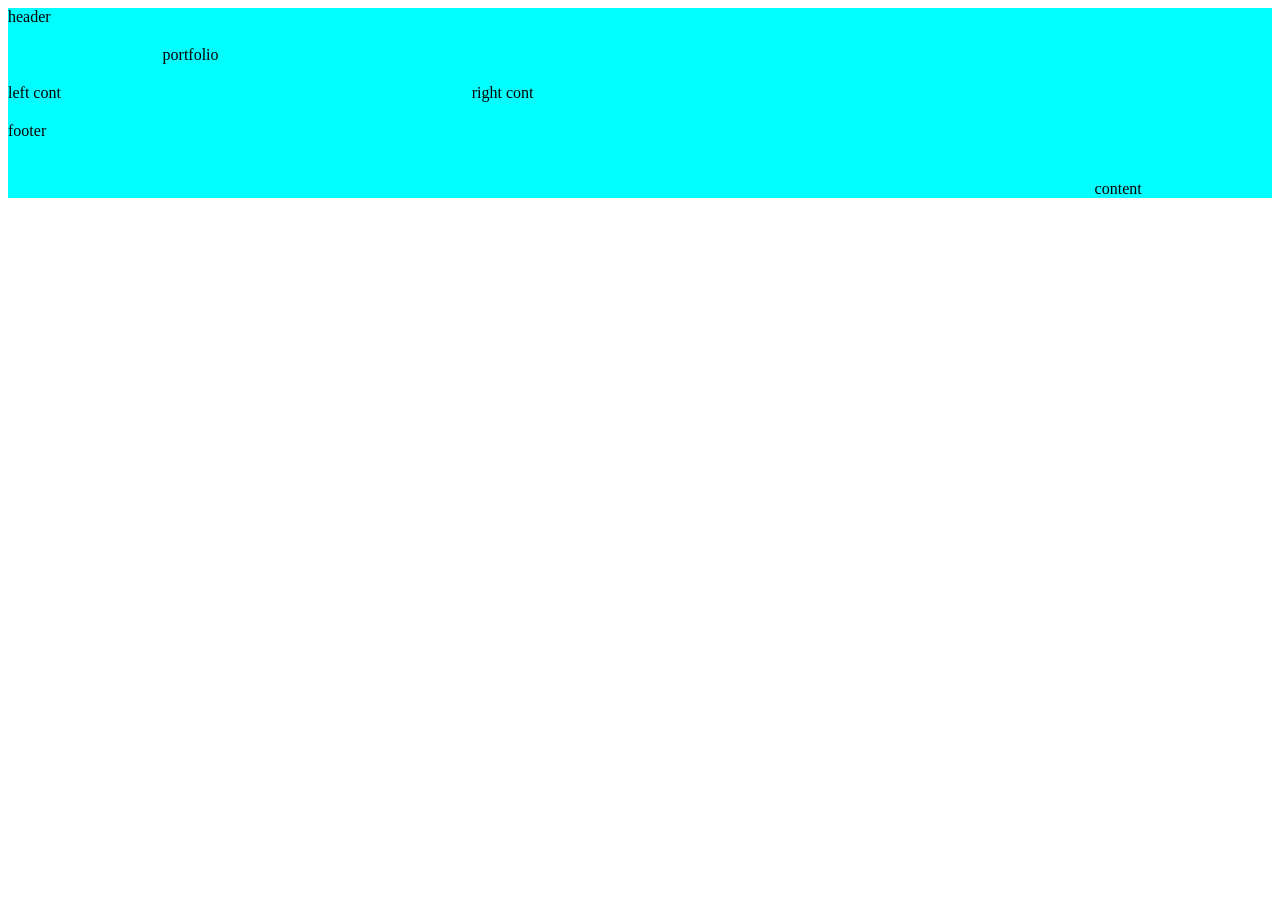
<file: 5dec grid.html>
<html>
    <head>
        <style>
            .container{
                display:grid;
                gap:20px 20px;
                grid-template-areas:
                'header header header header header header'
                'context portfolio portfolio portfolio portfolio portfolio  '
                'leftcont leftcont leftcont rightcont rightcont rightcont'
                'footer footer footer footer footer footer ';
                background-color:aqua;
            }
            @media(max-width:500px){
                .container{
                    grid-template-areas:
                'header header header header header header'
                'context portfolio portfolio portfolio portfolio portfolio  '
                'leftcont leftcont leftcont rightcont rightcont rightcont'
                'footer footer footer footer footer footer ';

                }
            }
            .item1{
                grid-area:header;
            }
            .item2{
                grid-area:content;
            }
            .item3{
                grid-area:portfolio;
            }
            .item4{
                grid-area:leftcont;
            }
            .item5{
                grid-area:rightcont;
            }
            .item6{
                grid-area:footer;
            }


        </style>
    </head>
    <body>
        <div class="container">
            <div class="item1">header</div>
            <div class="item2">content</div>
            <div class="item3">portfolio</div>
            <div class="item4">left cont</div>
            <div class="item5">right cont</div>
            <div class="item6">footer</div>
        </div>
    </body>
</html>
</file>
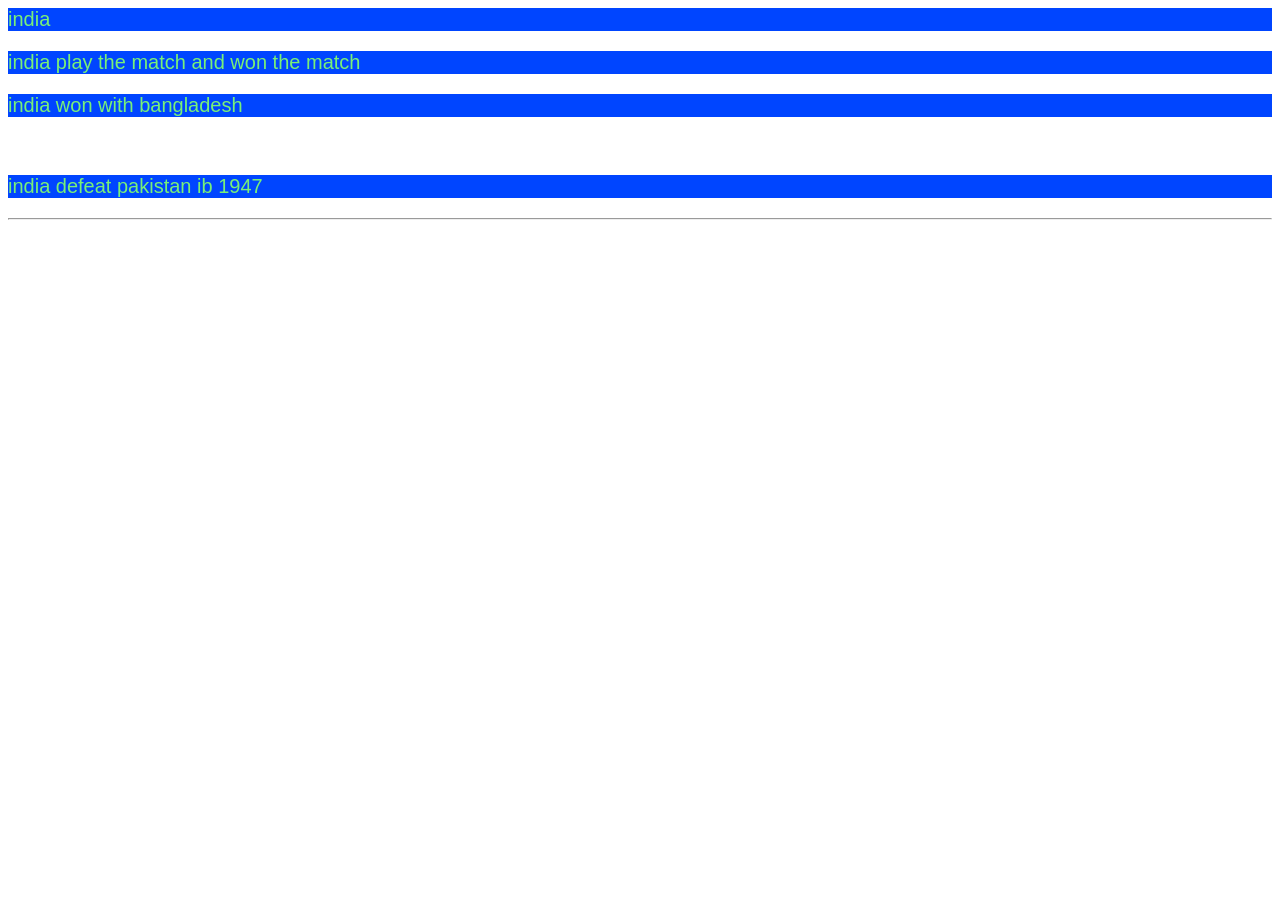
<file: 7 nov.html>
<html>
<head>
<title>working</title>
<link rel="stylesheet" href="media.css">
</head>
<body>
<p>india</p>
<p>india play the match and won the match</p>
<p> india won with bangladesh</p><br>
<p>india defeat pakistan ib 1947</p><hr>
<!---<img src="C:\Users\help crystal\Downloads\peacock.jpg" title="peacock" alt="peacock"  height="70" width="70">--->
</body>
</html>
</file>
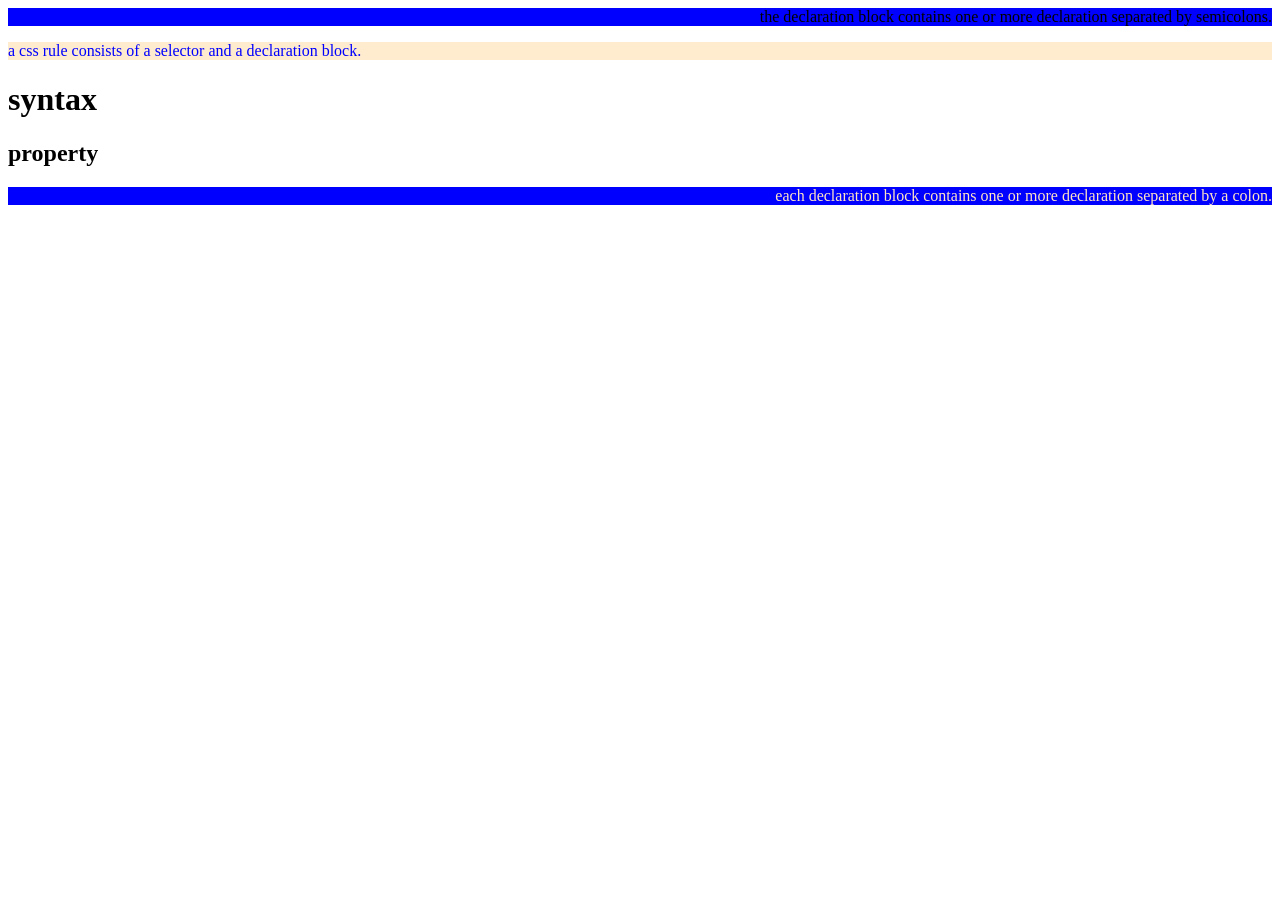
<file: basics with css .html>
<html>
<head>
<title> web practices</title>
<link rel="stylesheet" href="second.css">
</head>
<body>
<p>the declaration block contains one or more declaration separated by semicolons.</p>
<p id="new3">a css rule consists of a selector and a declaration block.</p>
<h1>syntax</h1>
<h2 id="new">property</h2>
<p id="new1">each declaration block contains one or more declaration separated by a colon.</p>
</body>
</html>
</file>
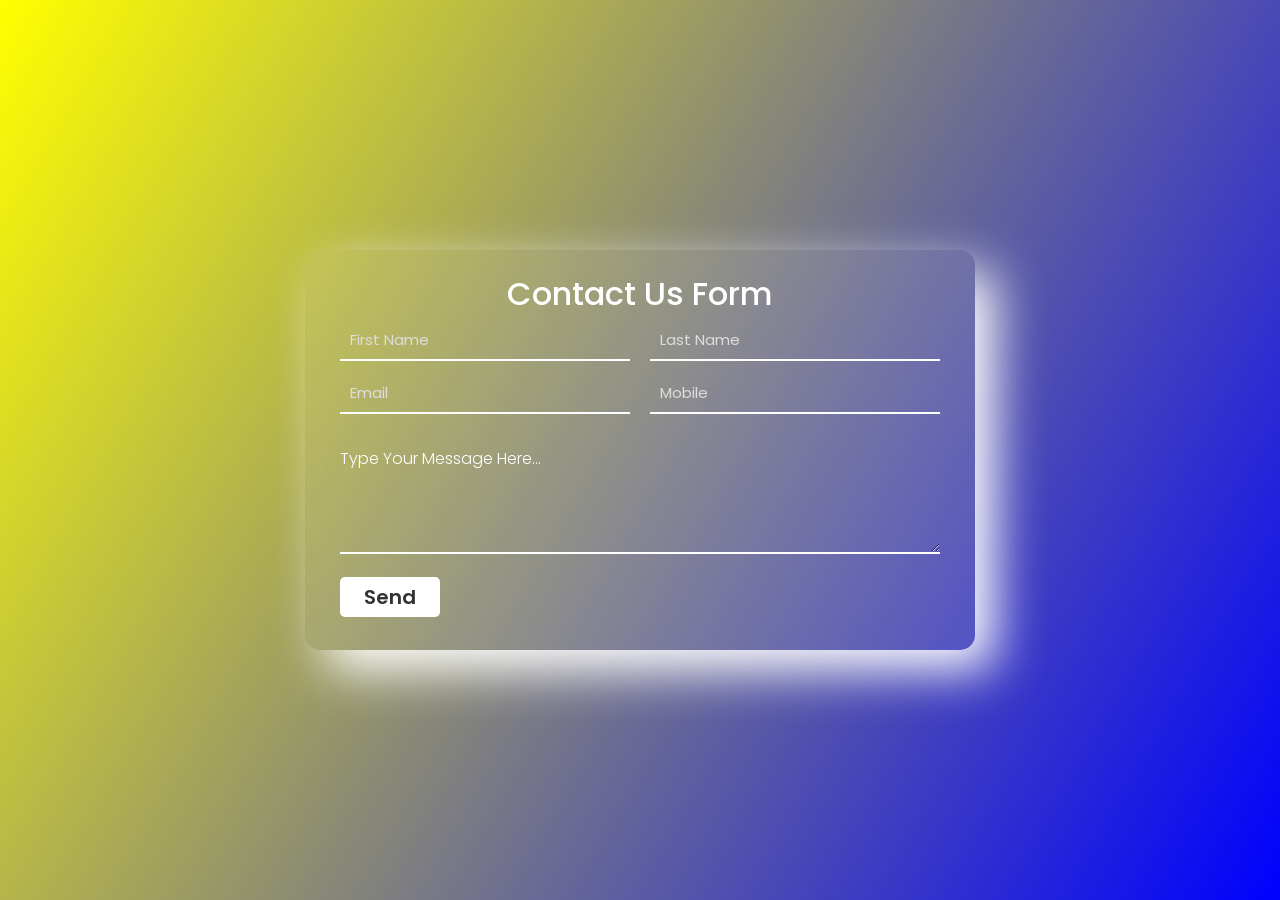
<file: contact.html>
<!DOCTYPE html>
<html lang="en">
<head>
    <meta charset="UTF-8">
    <meta http-equiv="X-UA-Compatible" content="IE=edge">
    <meta name="viewport" content="width=device-width, initial-scale=1.0">
    <title>Form Contact Us</title>
    <link rel="stylesheet" href="contact.css">
</head>
<body>
    <div class="container">
        <form>
            <h1>Contact Us Form</h1>
            <input type="text" id="firstName" placeholder="First Name" required>
            <input type="text" id="lastName" placeholder="Last Name" required>
            <input type="email" id="email" placeholder="Email" required>
            <input type="text" id="mobile" placeholder="Mobile" required>
            <h4>Type Your Message Here...</h4>
            <textarea required></textarea>
            <input type="submit" value="Send" id="button">
        </form>
    </div>
</body>
</html>
</file>
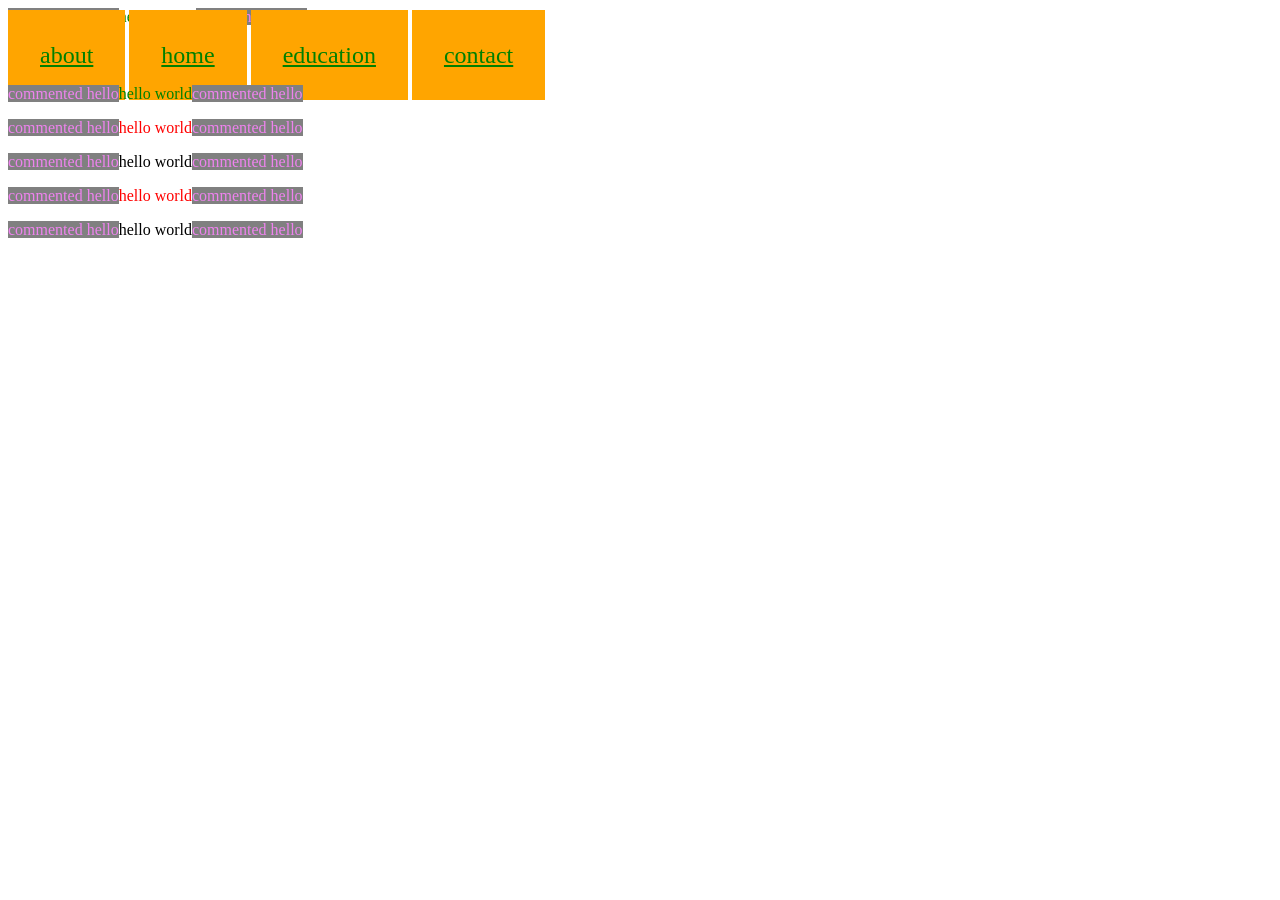
<file: new 21-11.html>
<html>

<head>
    <link rel="stylesheet" href="new.css">


</head>

<body>
    <p>hello adarsh</p>
    <a href="#">about</a>
    <a href="#">home</a>
    <a href="#">education</a>
    <a href="#">contact</a>
    <div>
        <p>hello world</p>
        <p>hello world</p>
        <p>hello world</p>
        <p>hello world</p>
        <p>hello world</p>
    </div>
</body>

</html>
</file>
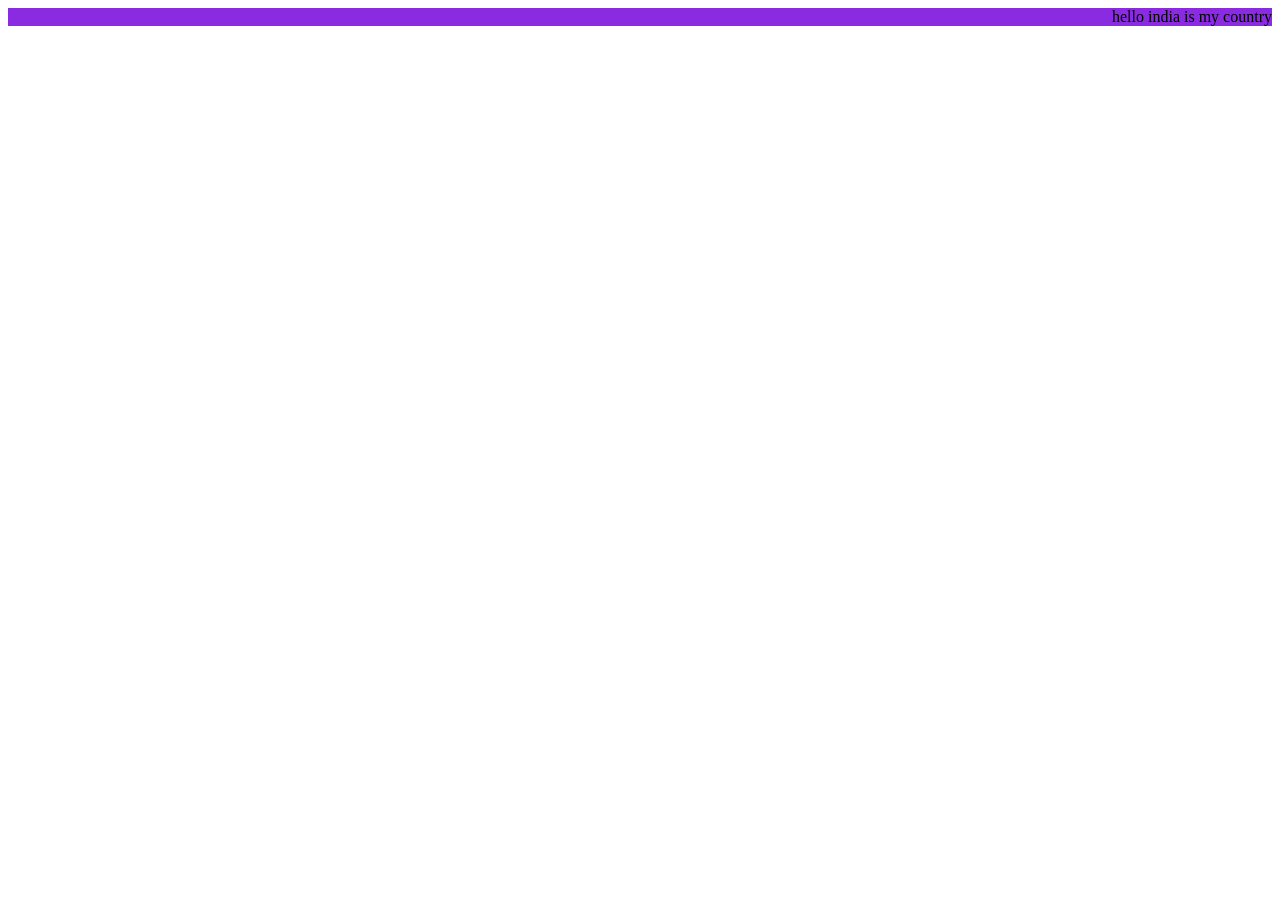
<file: new.html>
<html>
    <head>
    <title>hello </title>
    <link rel="stylesheet" href="first.css">
    </head>
        <body>
            <p>hello india is my country
            </p>
        </body>
   
</html>
</file>
<file: media.css>
@media screen{
p {
        color:rgb(120,240,120);
background-color: #0045ff;
font-size: 20px;
font-family:'Franklin Gothic Medium', 'Arial Narrow', Arial, sans-serif;

    }
}
@media print{
    p {
            color:rgb(120,240,120);
    background-color: #00ff00;
    font-size: 30px;
    font-family:'Lucida Sans', 'Lucida Sans Regular', 'Lucida Grande', 'Lucida Sans Unicode', Geneva, Verdana, sans-serif;
    
        }
    }
    @media (max-width:500px){
        p {
                color:aqua;
        background-color: steelblue;
        font-size: 10px;
        font-family:Verdana, Geneva, Tahoma, sans-serif;
        
            }
        }
</file>
<file: second.css>
p,#new2 {
    background-color:blue;
    text-align: right;
}

#new1 {
    text-align:right;
    color:bisque;

}
#new3 {
    text-align:left;
    color:blue;
    background-color: blanchedalmond;
}
</file>
<file: contact.css>
@import url('https://fonts.googleapis.com/css2?family=Poppins:wght@100;200;300;400;500;600;700;800;900&display=swap');
*{
    margin: 0;
    padding: 0;
    box-sizing: border-box;
    font-family: 'Poppins', sans-serif;
}
.container{
    margin: 0;
    padding: 0;
    background: linear-gradient(120deg,yellow,blue);
    display: flex;
    justify-content: center;
    align-items: center;
    height: 100vh;
    overflow: hidden;
  }

.container form{
    width: 670px;
    height: 400px;
    display: flex;
    justify-content: center;
    box-shadow: 20px 20px 50px white;
    border-radius: 15px;
    background: rgba(255,255,255,0.1);
    backdrop-filter: blur(10px);
    flex-wrap: wrap;
}

.container form h1{
    color: #fff;
    font-weight: 500;
    margin-top: 20px;
    width: 500px;
    text-align: center;
}

.container form input{
    width: 290px;
    height: 40px;
    padding-left: 10px;
    outline: none;
    border: none;
    font-size: 15px;
    margin-bottom: 10px;
    background: none;
    border-bottom: 2px solid #fff;
}

.container form input::placeholder{
    color: #ddd;
}

.container form #lastName,
.container form #mobile{
    margin-left: 20px;
}

.container form h4{
    color: #fff;
    font-weight: 300;
    width: 600px;
    margin-top: 20px;
}

.container form textarea{
    background: none;
    border: none;
    border-bottom: 2px solid #fff;
    color: #fff;
    font-weight: 200;
    font-size: 15px;
    padding: 10px;
    outline: none;
    min-width: 600px;
    max-width: 600px;
    min-height: 80px;
    max-height: 80px;
}

textarea::-webkit-scrollbar{
    width: 1em;
}

textarea::-webkit-scrollbar-thumb{
    background-color: rgba(194,194,194,0.713);
}

.container form #button{
    border: none;
    background: #fff;
    border-radius: 5px;
    margin-top: 20px;
    font-weight: 600;
    font-size: 20px;
    color: #333;
    width: 100px;
    padding: 0;
    margin-right: 500px;
    margin-bottom: 30px;
    transition: 0.3s;
}

.container form #button:hover{
    opacity: 0.7;
}
</file>
<file: new.css>
a:hover {
    background-color: steelblue;
    font-size: 24px;
    color: white;
    padding: 12px;
}

a:active {
    background-color: steelblue;
    font-size: 24px;
    color: white;
    padding: 12px;
}

a:visited {
    background-color: steelblue;
    font-size: 12px;
    color: red;
    padding: 22px;
}

a:link {
    background-color: orange;
    font-size: 24px;
    color: green;
    padding: 32px;
}

p::after {
    content: "commented hello";
    color: violet;
    background-color: gray;
}

p::before {
    content: "commented hello";
    color: violet;
    background-color: gray;
}

p:nth-child(even) {
    color: red;
}

p:first-child {
    color: green;
}
</file>
<file: first.css>
p {
    background-color: blueviolet;
    text-align: right;
}
</file>
